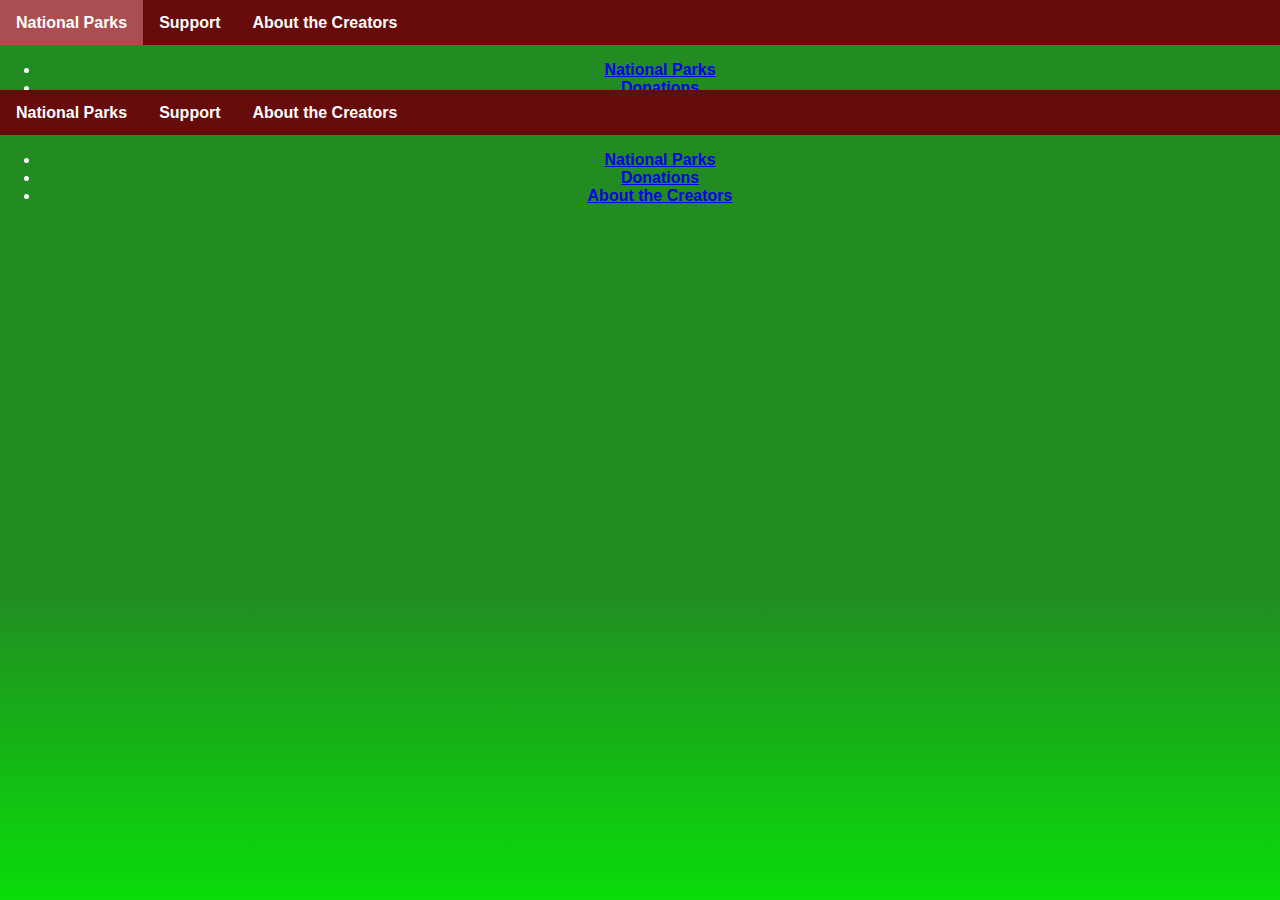
<file: index.html>
<!DOCTYPE html>
<html>
<head>
     <meta charset="utf-8">
        <meta name="viewport" content="initial-scale=1, maximum-scale=1, user-scalable=no">
    <link rel="stylesheet" type="text/css" href="styles.css">
    <link rel="stylesheet" href="https://js.arcgis.com/4.8/esri/css/main.css">
        <script src="https://js.arcgis.com/4.8/"></script>
    <title>National Parks</title>
</head>
<ul class="topbar">
    <li>
        <a href="./index.html">National Parks</a>
    </li>
    <li class="dropdown">
        <a href="javascript:void(0)" class="dropbtn">Support</a>
        
            <div class='first-dropdown'>
                    <a href='https://donate.nationalparks.org/page/10780/donate/1?gclid=Cj0KCQjwqPDaBRC6ARIsACAf4hClMHCK52r20vVHsZU4XaakduHOrv7rekJEMxJP3Wi17blES14WRkgaAh8TEALw_wcB' target='_blank'>Donate</a>
                    <a href='https://www.nps.gov/getinvolved/volunteerevents.htm'target='_blank'>Volunteer</a>
            </div>
        
       
        </li>
    <li><a href="./about.html">About the Creators</a></li>

</ul>

<body>
    <iframe src="./nationalParks.html"></iframe>
</body>
</html>
</file>
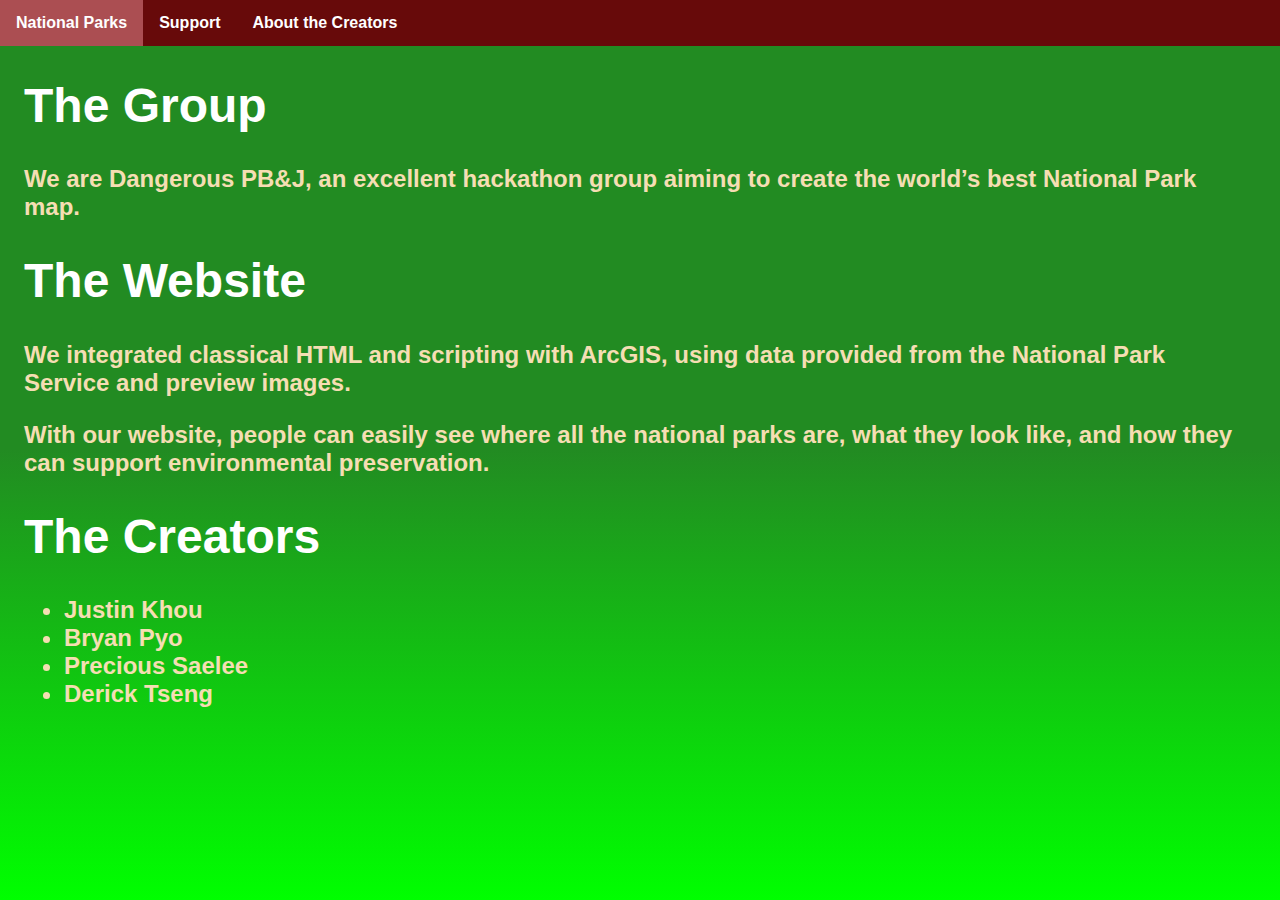
<file: about.html>
<!DOCTYPE html>
<html>
<head>
	 <meta charset="utf-8">
	<link rel="stylesheet" type="text/css" href="styles.css">
	<title>About the Creators</title>
</head>
<script type="text/javascript"></script>
<ul class="topbar">
		<li><a href="./index.html">National Parks</a></li>
		<li class="dropdown"><a href="javascript:void(0)" class="dropbtn">Support</a>
		<div class='first-dropdown'>
			<a href = "https://donate.nationalparks.org/page/10780/donate/1?gclid=Cj0KCQjwqPDaBRC6ARIsACAf4hClMHCK52r20vVHsZU4XaakduHOrv7rekJEMxJP3Wi17blES14WRkgaAh8TEALw_wcB" target="_blank">Donate</a>
			<a href='https://www.nps.gov/getinvolved/volunteerevents.htm'target='_blank'>Volunteer</a>
		</div>
    	</li>
	<li><a href="./about.html">About the Creators</a></li>

</ul>
<body>
	<div class="about">
		<p><h1>The Group</h1></p>
		<p>We are Dangerous PB&amp;J, an excellent hackathon group aiming to create the world’s best National Park map.</p>
		
		<p><h1>The Website</h1></p>
		<p>We integrated classical HTML and scripting with ArcGIS, using data provided from the National Park Service and preview images.</p>
		<p>With our website, people can easily see where all the national parks are, what they look like, and how they can support environmental preservation.</p>

		<p><h1>The Creators</h1></p>
		<ul id="contributors">
			<li>Justin Khou</li>
			<li>Bryan Pyo</li>
			<li>Precious Saelee</li>
			<li>Derick Tseng</li>
		</ul>
	</div>
</body>
</html>
</file>
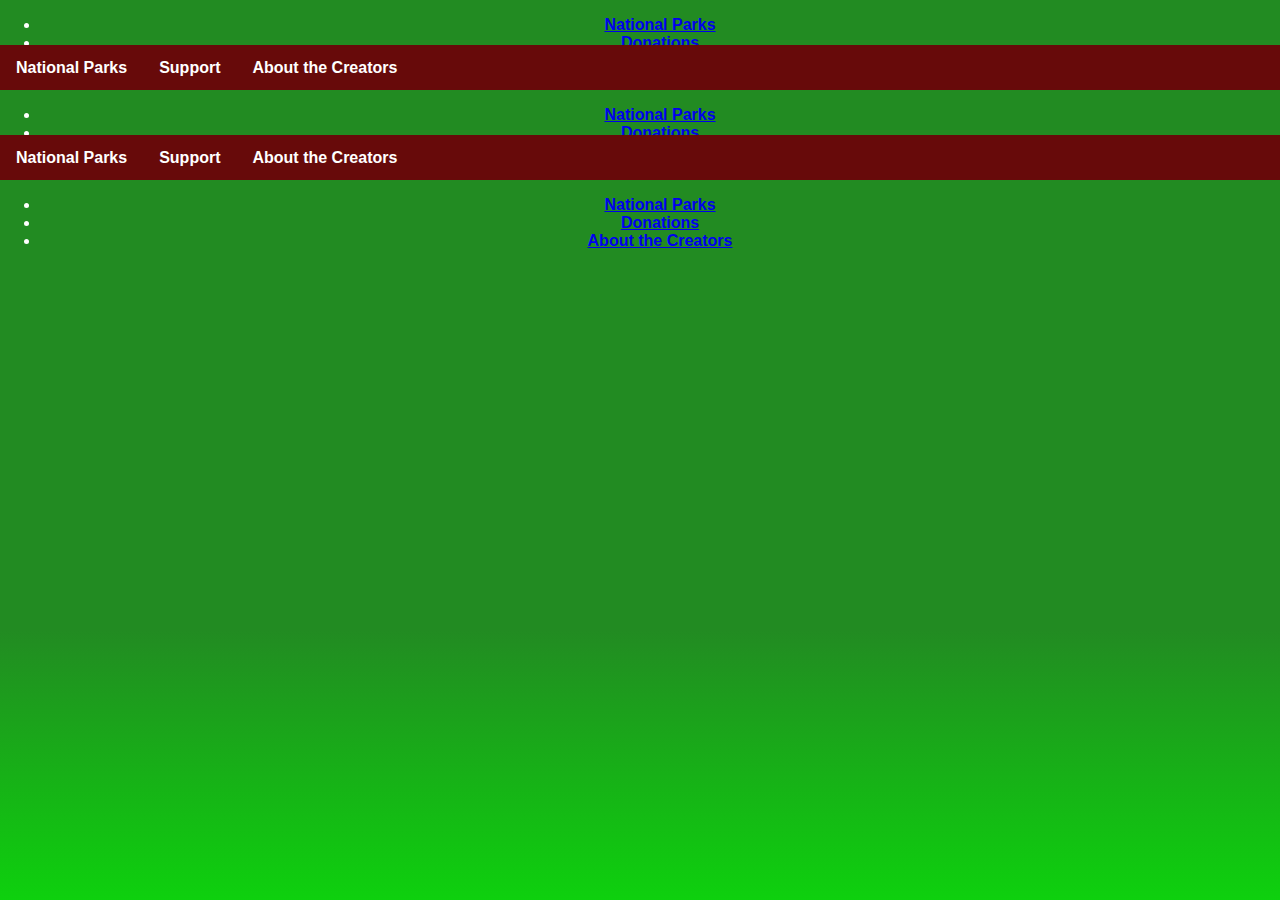
<file: localnews.html>
<!DOCTYPE html>
<html>
<head>
	 <meta charset="utf-8">
        <meta name="viewport" content="initial-scale=1, maximum-scale=1, user-scalable=no">
	<link rel="stylesheet" type="text/css" href="styles.css">
	<link rel="stylesheet" href="https://js.arcgis.com/4.8/esri/css/main.css">
        <script src="https://js.arcgis.com/4.8/"></script>
	<title>National Parks</title>
</head>
<ul>
	<li><a href="localnews.html">National Parks</a></li>
  <li><a href="donations.html">Donations</a></li>
  <li><a href="about.html">About the Creators</a></li>

</ul>
<body>
	<iframe src="index.html"></iframe>
</body>
</html>
</file>
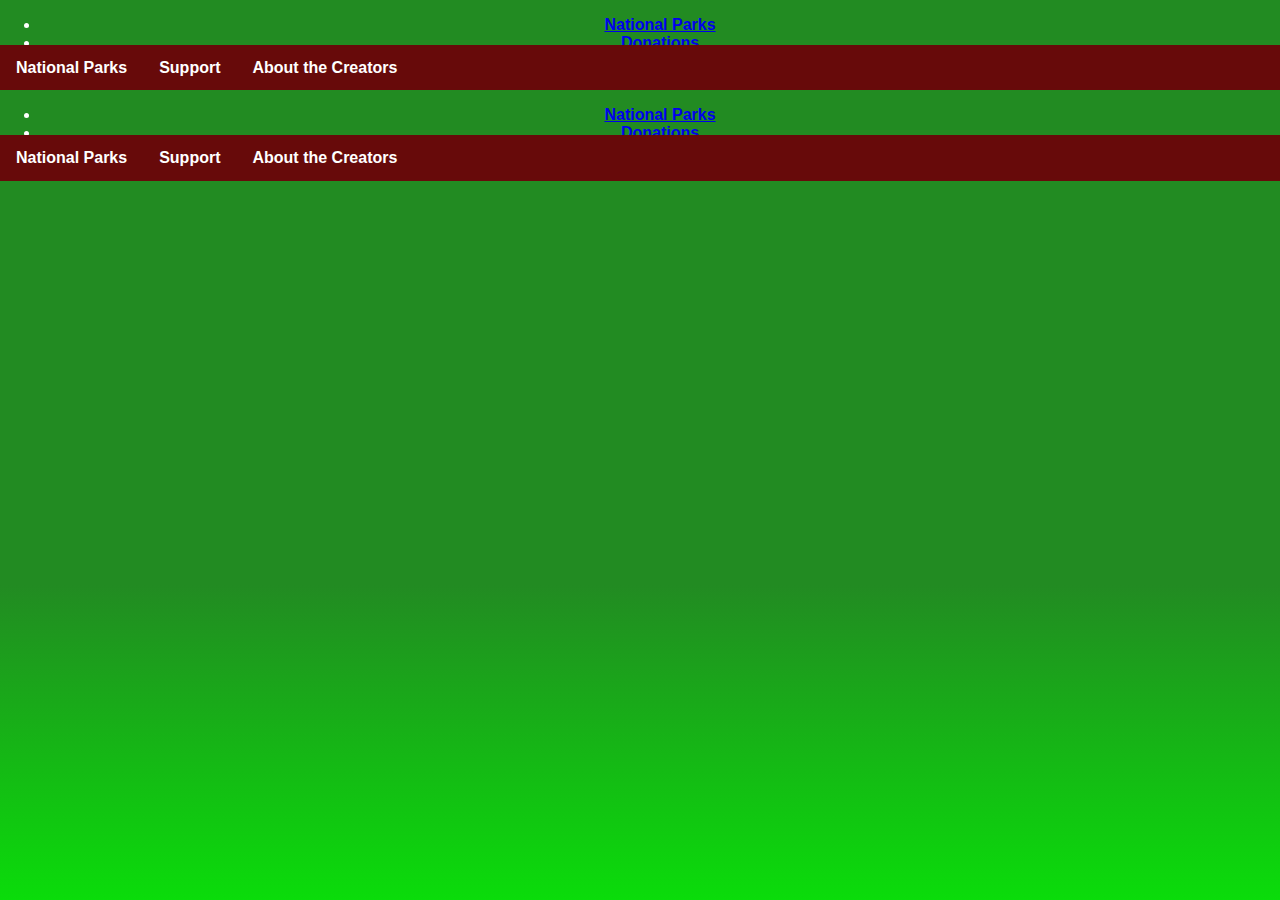
<file: nationalParks.html>
<!DOCTYPE html>
<html>
<head>
	 <meta charset="utf-8">
        <meta name="viewport" content="initial-scale=1, maximum-scale=1, user-scalable=no">
	<link rel="stylesheet" type="text/css" href="styles.css">
	<link rel="stylesheet" href="https://js.arcgis.com/4.8/esri/css/main.css">
        <script src="https://js.arcgis.com/4.8/"></script>
	<title>National Parks</title>
</head>
<ul>
	<li><a href="nationalParks.html">National Parks</a></li>
  <li><a href="donations.html">Donations</a></li>
  <li><a href="about.html">About the Creators</a></li>

</ul>
<body>
	<iframe src="index.html"></iframe>
</body>
</html>
</file>
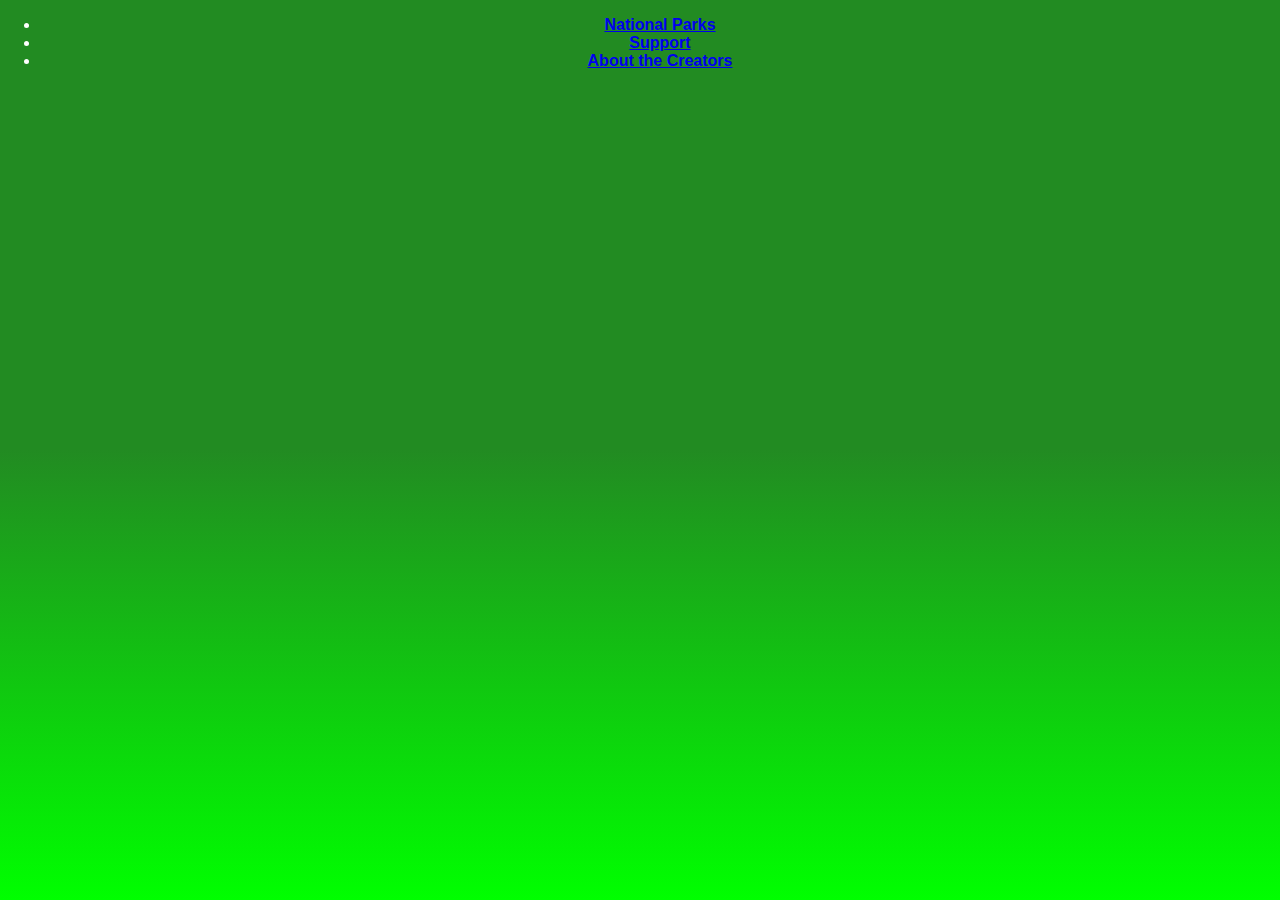
<file: Support.html>
<!DOCTYPE html>
<html>
<head>
	 <meta charset="utf-8">
	<link rel="stylesheet" type="text/css" href="styles.css">
	<title>Support</title>
</head>
<script type="text/javascript"></script>
<ul>
	<li><a href="index.html">National Parks</a></li>
  <li><a href="support.html">Support</a></li>
  <li><a href="about.html">About the Creators</a></li>

</ul>
<body>
	<iframe src="https://donate.nationalparks.org/page/10780/donate/1?gclid=Cj0KCQjwqPDaBRC6ARIsACAf4hClMHCK52r20vVHsZU4XaakduHOrv7rekJEMxJP3Wi17blES14WRkgaAh8TEALw_wcB"></iframe>
</body>
</html>
</file>
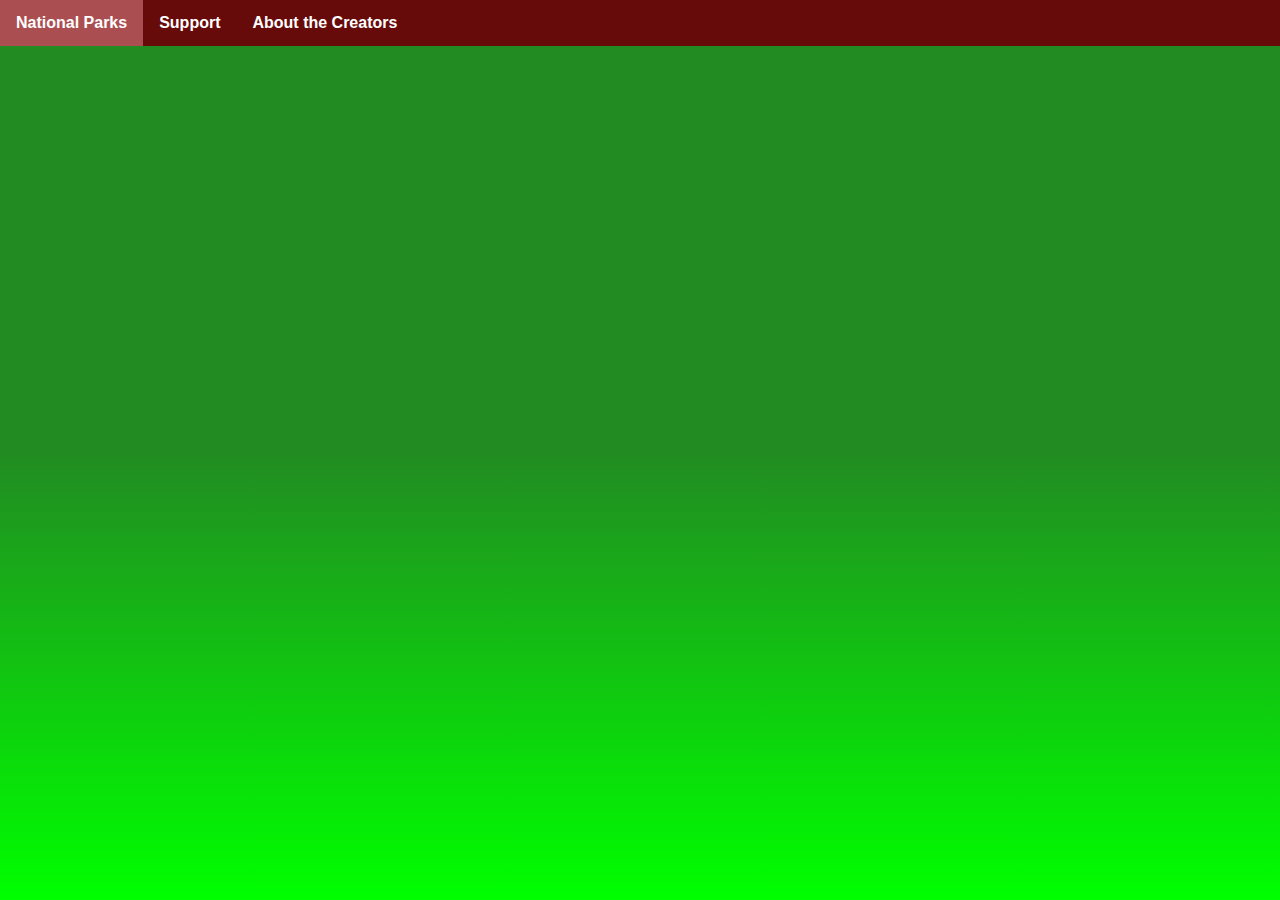
<file: support.html>
<!DOCTYPE html>
<html>
<head>
	 <meta charset="utf-8">
	<link rel="stylesheet" type="text/css" href="styles.css">
	<title>Support</title>
</head>
<script type="text/javascript"></script>
<ul class="topbar">
		<li><a href="./index.html">National Parks</a></li>
		<li class="dropdown"><a href="javascript:void(0)" class="dropbtn">Support</a>
			<div class='first-dropdown'>
				<a href = "https://donate.nationalparks.org/page/10780/donate/1?gclid=Cj0KCQjwqPDaBRC6ARIsACAf4hClMHCK52r20vVHsZU4XaakduHOrv7rekJEMxJP3Wi17blES14WRkgaAh8TEALw_wcB">Donate</a>
			</div>
				</li>
		<li><a href="./about.html">About the Creators</a></li>

</ul>
<body>
	<!-- <iframe src="https://donate.nationalparks.org/page/10780/donate/1?gclid=Cj0KCQjwqPDaBRC6ARIsACAf4hClMHCK52r20vVHsZU4XaakduHOrv7rekJEMxJP3Wi17blES14WRkgaAh8TEALw_wcB"></iframe> -->
</body>
</html>
</file>
<file: styles.css>
body{
	/*	background-color:#228b22;
	}*/
	background:linear-gradient(180deg,#228b22 50%, #00ff00);
	height: 100%;
	margin:0;
	background-repeat: no-repeat;
	background-attachment: fixed;
	display: block;
	color: white;
	text-align: center; 
	padding: 0;
	text-decoration: none;
	font-family: "Verdana", sans-serif;
	font-weight: bold;

}

.topbar{
	list-style-type: none;
    margin: 0;
    padding: 0;
    overflow: hidden;
    background-color: #670a0a;
}
.topbar li, .midbar li{
	float: left;
}
.topbar li a, .dropbtn{
	display: block;
	color: white;
	text-align: center; 
	padding: 14px 16px;
	text-decoration: none;
	font-family: "Verdana", sans-serif;
	font-weight: bold;
}
li a:hover, .dropdown:hover .dropbtn{
	background-color: #AB4E52;
}
.first-dropdown{
	display: none;
	position: absolute;
	background-color:#670a0a;
	min-width: 100px;
	z-index: 1;
}
.first-dropdown a{
	color:white;
	padding: 12px 14px;
	display: block;
	text-align: center;
}
.first-dropdown a:hover{
	background-color: #AB4E52;
}
.dropdown:hover .first-dropdown{
	display:block;
}


iframe{
	/*width: 100%;
	height: 100vh;
	margin: 0 auto;
	position: center;
	float: center;*/
	position:fixed; 
	top:45px; 
	left:0px; 
	bottom:0px; 
	right:0px; 
	width:100%; 
	height:100%; 
	border:none; 
	margin:0; 
	padding:0; 
	overflow:hidden;
}

.about {
	display: block;
	margin:1.5em;
	text-align: left;
}

#contributors{
	text-decoration: none;
}

div p {
	color: wheat;
	font-size: 1.5em;
}

h1 {
	font-size: 3em;
}

#contributors li {
	color: wheat;
	text-decoration: none;
	font-size: 1.5em;
}
</file>
